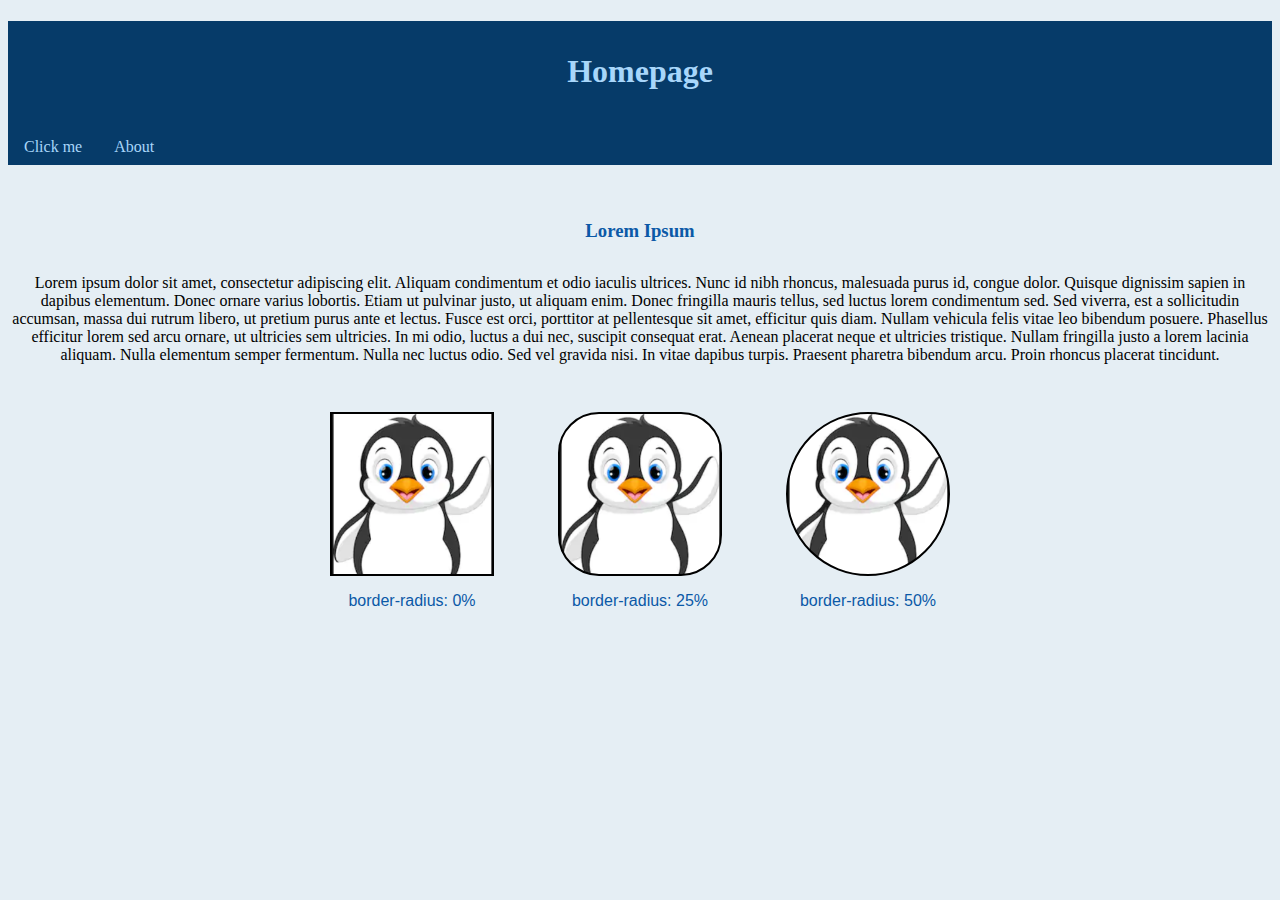
<file: index.html>
<!DOCTYPE html>
<html lang="en">

<head>
    <meta charset="UTF-8">
    <meta http-equiv="X-UA-Compatible" content="IE=edge">
    <meta name="viewport" content="width=device-width, initial-scale=1.0">
    <title>Links & Images</title>
    <link rel="stylesheet" href="./style.css" />
</head>

<body>

    <div class="header">

        <h1 style="color:rgb(168, 214, 250);margin-bottom:1rem;">Homepage</h1>

        <div class="mainnav">
            <a href="https://theuselessweb.com/">Click me</a>
            <a href="./pages/about.html">About</a>
        </div>

    </div>
    <br><br>

    <h3>Lorem Ipsum</h3>

    <p class="p1"> Lorem ipsum dolor sit amet, consectetur adipiscing elit.
        Aliquam condimentum et odio iaculis ultrices.
        Nunc id nibh rhoncus, malesuada purus id, congue dolor.
        Quisque dignissim sapien in dapibus elementum. Donec ornare varius lobortis.
        Etiam ut pulvinar justo, ut aliquam enim.
        Donec fringilla mauris tellus, sed luctus lorem condimentum sed.
        Sed viverra, est a sollicitudin accumsan, massa dui rutrum libero,
        ut pretium purus ante et lectus. Fusce est orci, porttitor at pellentesque sit amet,
        efficitur quis diam. Nullam vehicula felis vitae leo bibendum posuere.
        Phasellus efficitur lorem sed arcu ornare, ut ultricies sem ultricies.
        In mi odio, luctus a dui nec, suscipit consequat erat.
        Aenean placerat neque et ultricies tristique.
        Nullam fringilla justo a lorem lacinia aliquam. Nulla elementum semper fermentum.
        Nulla nec luctus odio. Sed vel gravida nisi. In vitae dapibus turpis.
        Praesent pharetra bibendum arcu. Proin rhoncus placerat tincidunt.</p>

    <divg class="images">

        <div>
            <div class="image1"></div>
            <p class="p2">border-radius: 0%</p>
        </div>
        <div>
            <div class="image2"></div>
            <p class="p2">border-radius: 25%</p>
        </div>
        <div>
            <div class="image3"></div>
            <p class="p2">border-radius: 50%</p>
        </div>

        </div>

</body>

</html>
</file>
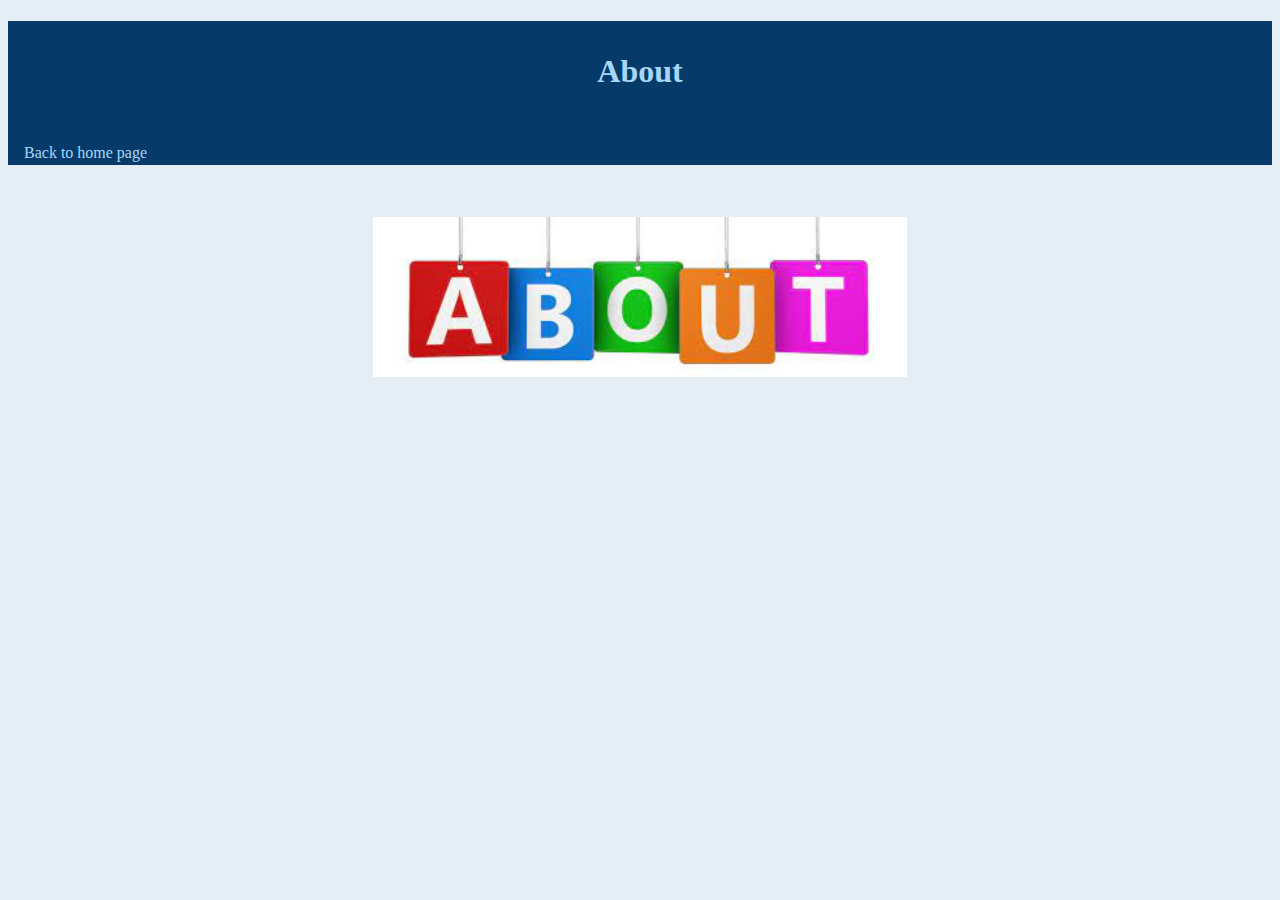
<file: pages/about.html>
<!DOCTYPE html>
<html lang="en">

<head>
    <meta charset="UTF-8">
    <meta http-equiv="X-UA-Compatible" content="IE=edge">
    <meta name="viewport" content="width=device-width, initial-scale=1.0">
    <title>About</title>
    <link rel="stylesheet" href="../style.css" />
</head>

<body>
    <div class="header">
        <h1 style="color:rgb(168, 214, 250)">About</h1>
    <div class=" mainnav">
            <a href="../index.html">Back to home page</a>
    </div>

    </div>
    <br><br>
    <div class="aboutImage">
        <img src="../images/about.jpg" alt="image">
    </div>
</body>

</html>
</file>
<file: style.css>
html {

    background-color: rgb(229, 238, 244);
}

.header {

    background-color: rgb(6, 59, 105);
    height: 9rem;
}

h1 {

    text-align: center;
    padding-bottom: 2rem;
    padding-top: 2rem;

}

.mainnav {

    display: flex;
    flex-direction: row;
}

a {
    color: rgb(168, 214, 250);
    margin-left: 1rem;
    margin-right: 1rem;
    text-decoration: none;
}

img {

    margin-top: 1rem;
    width: auto;
    height: 10rem;

}

.aboutImage {

    text-align: center;
}

div {

    text-align: center;
}

.images {

    display: flex;
    flex-direction: row;
    justify-content: center;
    margin-top: 3rem;

}

.image1,
.image2,
.image3 {

    margin-left: 2rem;
    margin-right: 2rem;

}

.images .image1 {
    background-image: url('images/pinguin.PNG');
    background-size: cover;
    border: 2px solid black;
    border-radius: 0%;
    width: 10rem;
    height: 10rem;

}

.images .image2 {
    background-image: url('images/pinguin.PNG');
    background-size: cover;
    border: 2px solid black;
    border-radius: 25%;
    width: 10rem;
    height: 10rem;
}

.images .image3 {
    background-image: url('images/pinguin.PNG');
    background-size: cover;
    border: 2px solid black;
    border-radius: 50%;
    width: 10rem;
    height: 10rem;
}

.p1 {
    text-align: center;
    font-size: 16px;
    font-family: 'Times New Roman', Times, serif;
}

.p2 {
    font-size: medium;
    font-family: 'Franklin Gothic Medium', 'Arial Narrow', Arial, sans-serif;
    color: rgb(11, 89, 167);
}

.p2:hover {

    color: darkviolet;
}

p:hover {

    color: rgb(11, 89, 167);
}

h3 {
    margin-bottom: 2rem;
    text-align: center;
    color: rgb(11, 89, 167);
}
</file>
